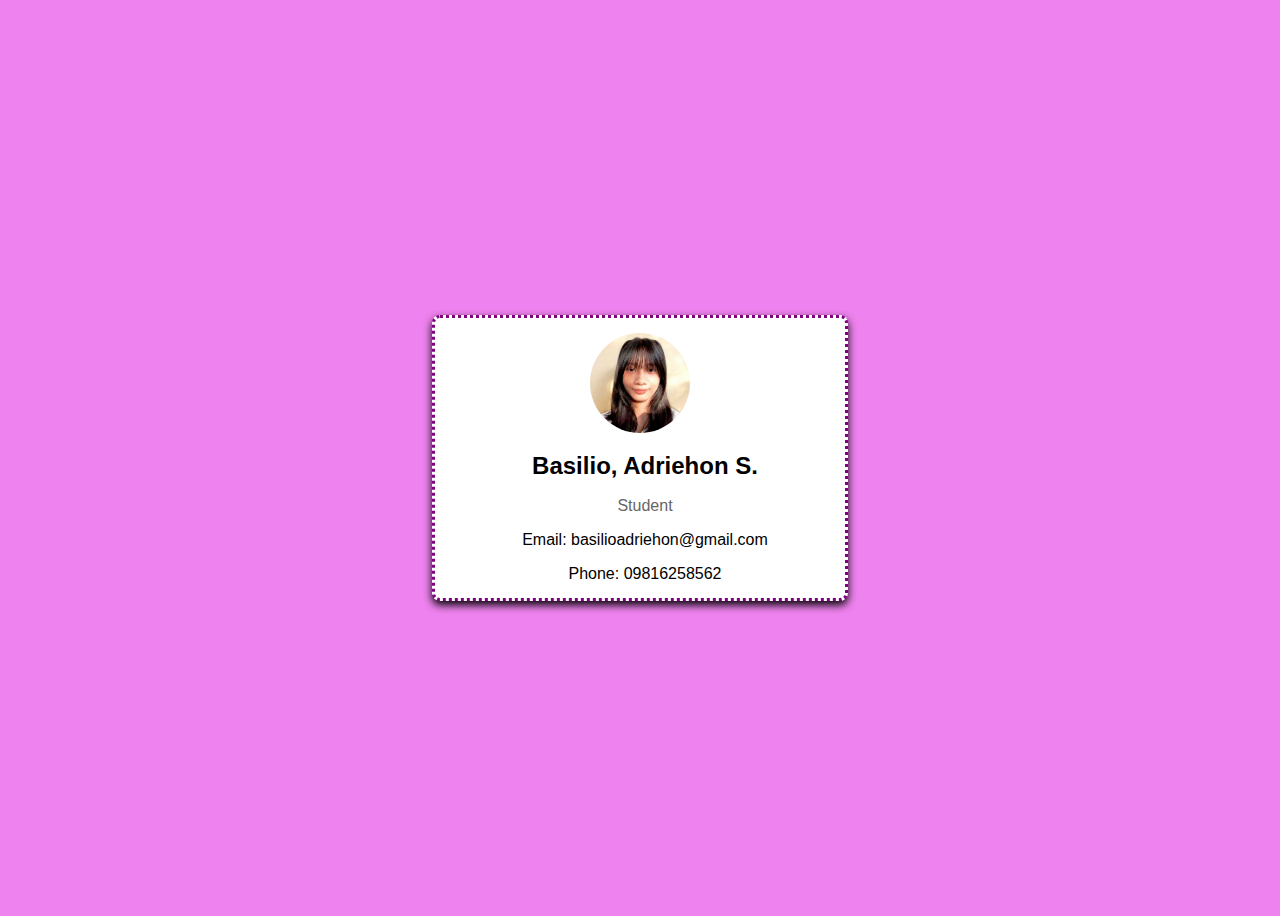
<file: index.html>
<!DOCTYPE html> 
<html lang="en">
  <head>
    <meta charset="utf-8">
    <meta name="viewport" content="width=device-width, initial-scale=1.0">
    <title>Digital Bussiness Card</title>
    <link rel="stylesheet" href="style.css"> 
  </head>
  <body>
  <div class="bussiness-card"> 
    <img src="adi2.jpg" alt="Your Photo" class="profile-pic">
     <div class="card-content">
      <h1>Basilio, Adriehon S.</h1> 
      <p class="title"> Student</p>
      <p class="contact">Email: basilioadriehon@gmail.com</p></p>
      <p class="contact">Phone: 09816258562</p>
      </div> 
  </div>
  </body>
</html>
</file>
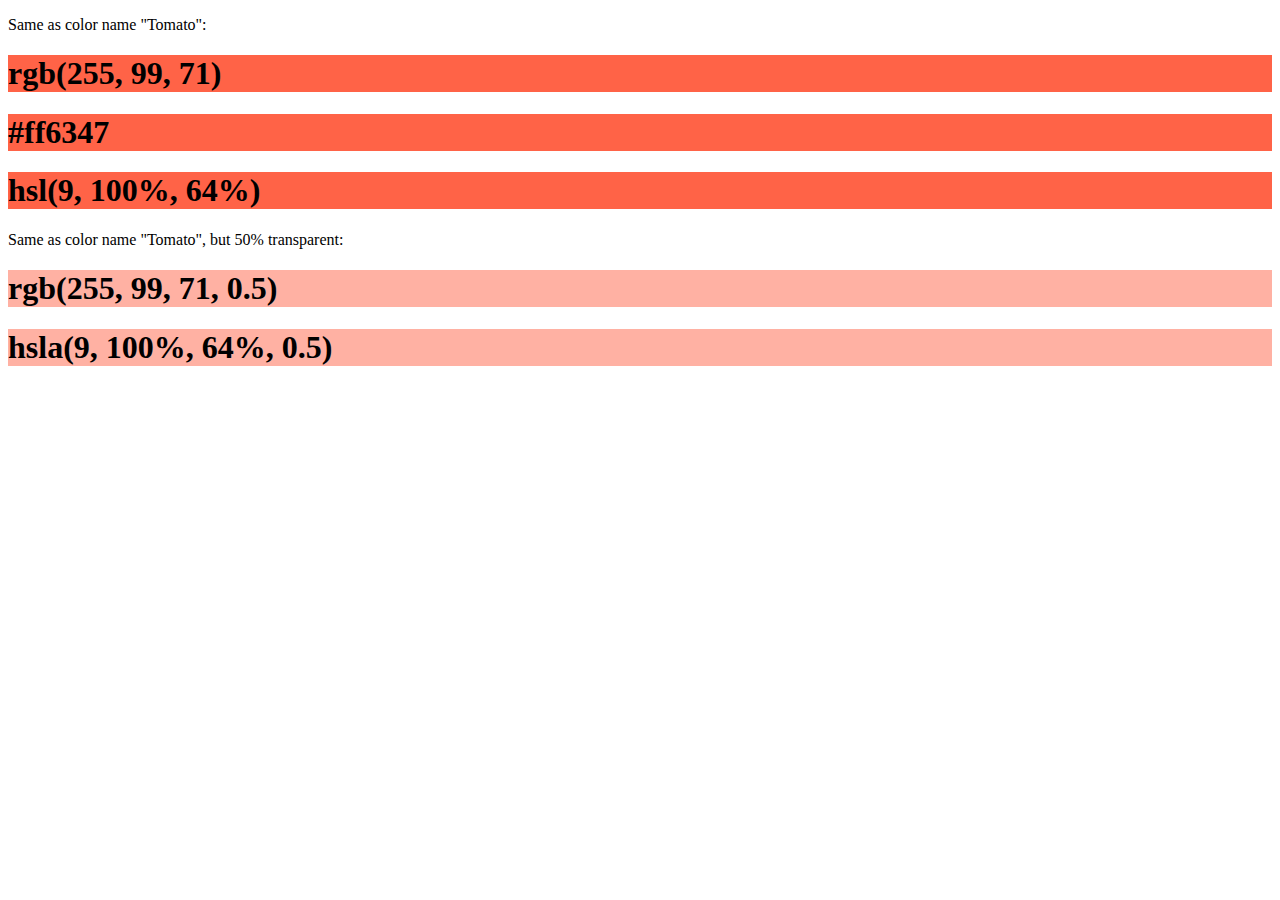
<file: color.html>
<!DOCTYPE html>
<html>
<body>
    <p>Same as color name "Tomato": </p>

    <h1 style="background-color: rgb(255, 99, 71);">rgb(255, 99, 71)</h1>
    <h1 style="background-color: #ff6347;">#ff6347</h1>
    <h1 style="background-color: hsl(9, 100%, 64%);">hsl(9, 100%, 64%)</h1>

    <p>Same as color name "Tomato", but 50% transparent: </p>
    <h1 style="background-color: rgb(255, 99, 71, 0.5);">rgb(255, 99, 71, 0.5)</h1>
    <h1 style="background-color: hsla(9, 100%, 64%, 0.5);">hsla(9, 100%, 64%, 0.5)</h1>

    </p>
</body>
</html>
</file>
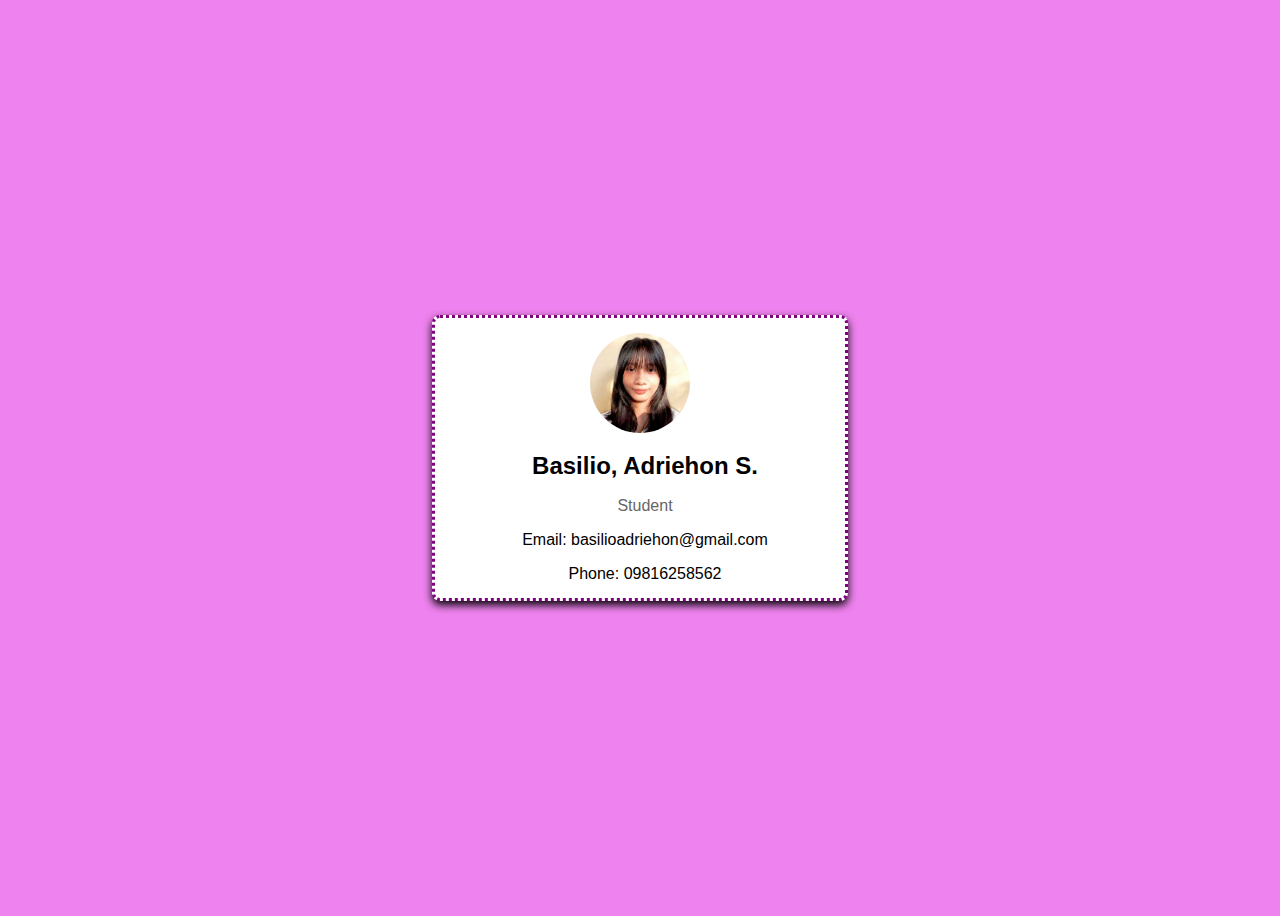
<file: index business card.html>
<!DOCTYPE html> 
<html lang="en">
  <head>
    <meta charset="utf-8">
    <meta name="viewport" content="width=device-width, initial-scale=1.0">
    <title>Digital Bussiness Card</title>
    <link rel="stylesheet" href="style.css"> 
  </head>
  <body>
  <div class="bussiness-card"> 
    <img src="adi2.jpg" alt="Your Photo" class="profile-pic">
     <div class="card-content">
      <h1>Basilio, Adriehon S.</h1> 
      <p class="title"> Student</p>
      <p class="contact">Email: basilioadriehon@gmail.com</p></p>
      <p class="contact">Phone: 09816258562</p>
      </div> 
  </div>
  </body>
</html>
</file>
<file: style.css>
body {
  display:flex;
  justify-content:center;
  align-items:center;
  min-height:100vh; 
  background-color:violet;
  font-family:Sans-Serif;
}
.bussiness-card{
  width:400px;
  padding:5px;
  background-color:white;
  border:3px dotted purple;
  border-radius: 8px;
  box-shadow:0 4px 8px rgba(0, 0, 0, 1);
  text-align:center;
}
.profile-pic{
  width:100px;
  height:100px;
  border-radius:50%; 
  margin:10px;
} 
.card-content{
  padding:5px; 
  width:400px;
}
.card-content h1{
  margin-top:0;
  font-size:1.5em;
} 
.title{
  color:#666;
  margin-bottom:10px;
}
.contact{
  margin-bottom:5px;
}
</file>
